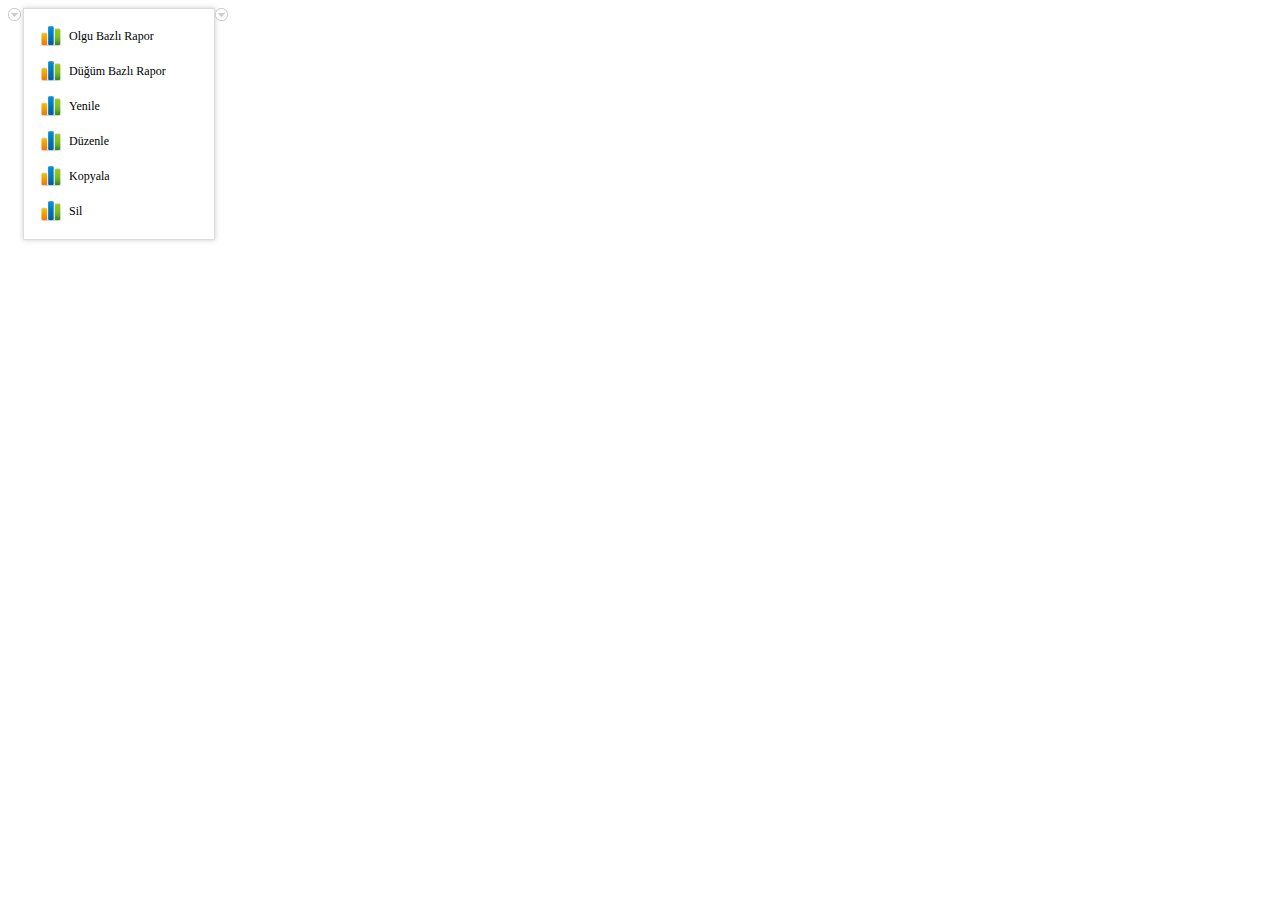
<file: index.html>
<!DOCTYPE HTML PUBLIC "-//W3C//DTD HTML 4.01//EN" "http://www.w3.org/TR/html4/strict.dtd">

<html xmlns="http://www.w3.org/1999/xhtml" xml:lang="TR" lang="tr">
  <head>
    <meta http-equiv="Content-Type" content="text/html; charset=utf-8" />
    <link rel="stylesheet" type="text/css" href="css/style.css" />
    <script type="text/javascript" src="js/jquery.js"></script>

    <script type="text/javascript">
      function LinkBox(div) {

        if($(div).next(".LinkBoxArea").is(".LinkBoxAreaOpen")){
          $(div).next(".LinkBoxArea").removeClass("LinkBoxAreaOpen");
        }
        else {
          // daha önceden açılmış bir kutular varsa hepsini kapatalım
          $('.LinkBox').next(".LinkBoxArea").removeClass("LinkBoxAreaOpen");
          $(div).next(".LinkBoxArea").addClass("LinkBoxAreaOpen");
        }
      }

      function InfoBox(div) {
        var Type = ".InfoBox"
        var Area = ".InfoBoxArea"
        var AreaOpen = "InfoBoxAreaOpen"

        if($(div).next(Area).is('.' + AreaOpen)){
          $(div).next(Area).removeClass(AreaOpen);
        }
        else {
          // daha önceden açılmış bir kutular varsa hepsini kapatalım
          $(Type).next(Area).removeClass(AreaOpen);
          $(div).next(Area).addClass(AreaOpen);
        }
      }

    </script>

  </head>

  <body>
    <label class="LinkBox" onclick="LinkBox(this);"></label>
    <div class="LinkBoxArea">
      <a href="#" class="crap" >Olgu Bazlı Rapor</a>
      <a href="#" class="nrap" >Düğüm Bazlı Rapor</a>
      <a href="#" class="refr" >Yenile</a>
      <a href="#" class="edit" >Düzenle</a>
      <a href="#" class="copy" >Kopyala</a>
      <a href="#" class="del"  >Sil</a>
    </div>

    <label class="InfoBox" onclick="InfoBox(this)" ></label>
    <div class="InfoBoxArea">
      <h3>Başlık</h3>
      <table border="0">
        <tr>
          <th>Adı</th><td>Emin</td>
        </tr>
        <tr>
          <th>Soyadı</th><td>Eker</td>
        </tr>
        <tr>
          <th>Yaş</th><td>21</td>
        </tr>
        <tr>
          <th>Doğum Yeri</th><td>Çorum / İskilip</td>
        </tr>
      </table>
    </div>

  </body>
</html>
</file>
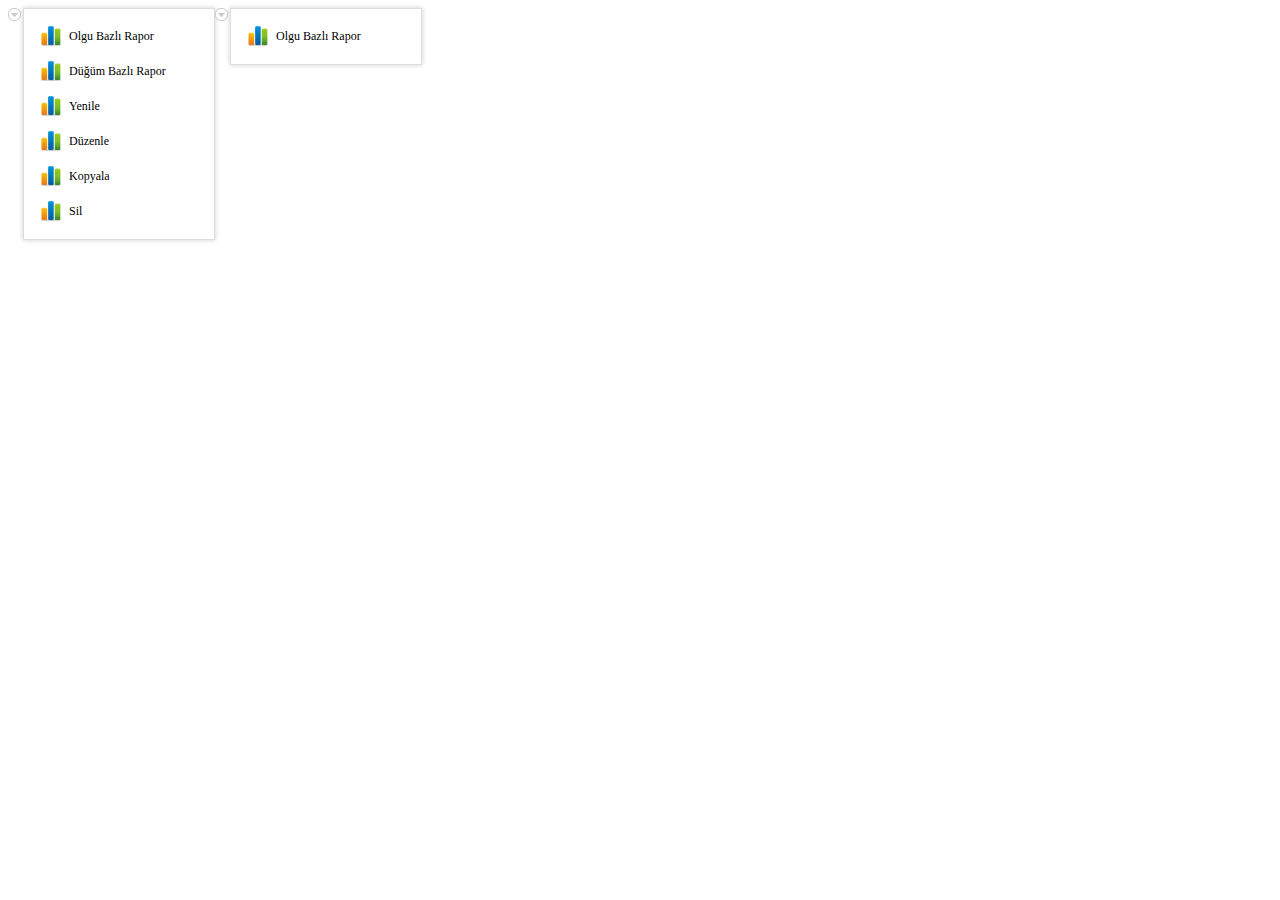
<file: c/index.html>
<!DOCTYPE HTML PUBLIC "-//W3C//DTD HTML 4.01//EN" "http://www.w3.org/TR/html4/strict.dtd">

<html xmlns="http://www.w3.org/1999/xhtml" xml:lang="TR" lang="tr">
  <head>
    <meta http-equiv="Content-Type" content="text/html; charset=utf-8" />
    <link rel="stylesheet" type="text/css" href="../css/style.css" />
    <script type="text/javascript" src="../js/jquery.js"></script>

    <script type="text/javascript">
      function link(div) {
        var this_id = $(this).attr("id");
        var div = "div#" + this_id;
        var action = "slow";
        var item = $(this).next().css("display");
        var next_div = $(this).next().attr("id");
        if (next_div == this_id){
          if(item == "none"){
			  $(this).next().show(action);
		  }else {
			  $(this).next().hide(action);
		  }
        }
      }

      $(function(){
        $('.LinkBox').mouseup(link);
		$('body').mousedown(function(){
			$('.LinkBoxArea').fadeOut(500);
		});
      });
    </script>

  </head>

  <body>
    <label class="LinkBox" id="hop"></label>
    <div class="LinkBoxArea" id="hop">
      <a href="#" class="crap" >Olgu Bazlı Rapor</a>
      <a href="#" class="nrap" >Düğüm Bazlı Rapor</a>
      <a href="#" class="refr" >Yenile</a>
      <a href="#" class="edit" >Düzenle</a>
      <a href="#" class="copy" >Kopyala</a>
      <a href="#" class="del"  >Sil</a>
    </div>

    <label class="LinkBox" id="hop"></label>
    <div class="LinkBoxArea" id="hop">
      <a href="#" class="crap" >Olgu Bazlı Rapor</a>
    </div>
    
    <div id="kapat"></div>

  </body>
</html>
</file>
<file: css/style.css>
label.LinkBox {
  background:url(../options_default.png) no-repeat;
  text-indent:-9999px;
  width:15px; cursor:pointer;
  height:15px;
  float:left;
  display:block;
}
.LinkBoxArea {
  float:left; width:170px; height:auto;
  /* display:none; */
  border: 2px solid #ddd;
  padding:15px 10px 5px;
  webkit-box-shadow:0 0 5px rgba(0,0,0,0.2);
  moz-box-shadow:0 0 5px rgba(0,0,0,0.2);
  box-shadow:0 0 5px rgba(0,0,0,0.2);
  border:1px solid #ddd;
}
.LinkBoxArea a:hover { /* border-bottom:1px solid #ddd; */ margin-left:15px;}
.LinkBoxArea a {
  font-size:12px; height: 25px; width:135px; float:left;
  text-decoration:none;
  color:#000;
  margin: 0px 5px 0px ;
  padding: 5px 0 5px 30px ;
}
.LinkBoxAreaOpen { display:inline; }

a.crap { background:url(../img/chart.png)  no-repeat; }
a.nrap { background:url(../img/chart.png) no-repeat; }
a.refr { background:url(../img/chart.png)  no-repeat; }
a.edit { background:url(../img/chart.png) no-repeat; }
a.copy { background:url(../img/chart.png) no-repeat; }
a.del  { background:url(../img/chart.png) no-repeat; }



label.InfoBox {
  background:url(../options_default.png) no-repeat;
  text-indent:-9999px;
  width:15px; cursor:pointer;
  height:15px;
  float:left;
  display:block;
}
.InfoBoxArea {
  float:left; width:300px; height:auto;
  display:none;
  border: 2px solid #ddd;
  padding:10px;
  padding-top:5px;
  webkit-box-shadow:0 0 5px rgba(0,0,0,0.2);
  moz-box-shadow:0 0 5px rgba(0,0,0,0.2);
  box-shadow:0 0 5px rgba(0,0,0,0.2);
  border:1px solid #ddd;
}

.InfoBoxArea h3 { font-size:14px; padding-bottom:10px; border-bottom:1px solid #ddd; }
.InfoBoxArea table {font-size:11px;  width:250px; }
.InfoBoxArea table th { width: 100px; text-align:left; }
.InfoBoxArea table td { width:150px; }

.InfoBoxArea a {
  font-size:12px; height: 25px; width:135px; float:left;
  text-decoration:none;
  color:#000;
  margin: 0px 5px 0px ;
  padding: 5px 0 5px 30px ;
}
.InfoBoxAreaOpen { display:inline; }

#kapat {
  width:950px;
  height:600px;
}
</file>
